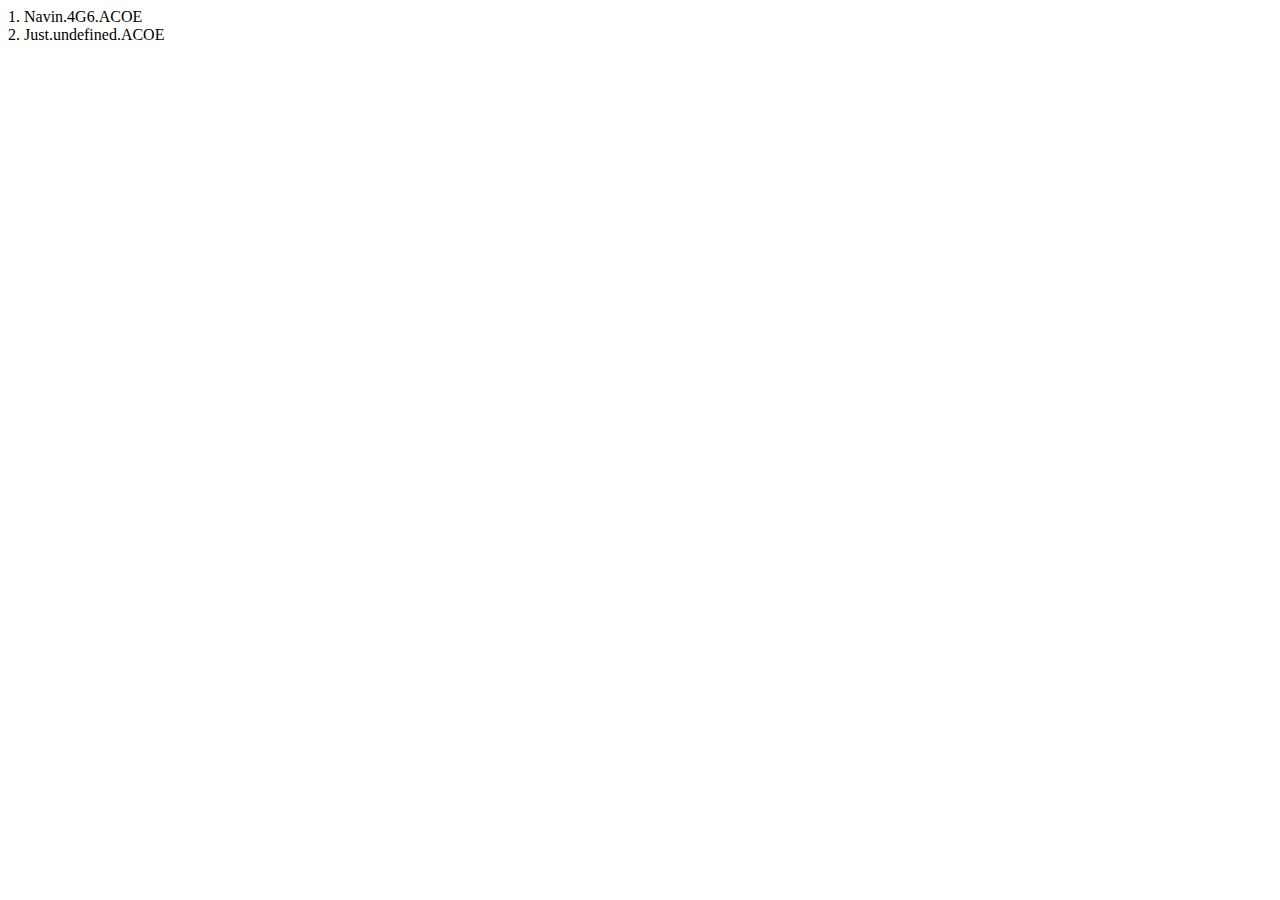
<file: JavaScript/index.html>
<!DOCTYPE html>
<html>
<head>
	<meta charset="utf-8">
	<meta name="viewport" content="width=device-width, initial-scale=1">
	<title>index.com</title>
</head>
<body>
	<!-- <script type="text/javascript">
	var name = 'Navin    ';
        document.write(name);
        name += '&navin';
        document.write((name)+"<br>"); 
    </script> -->
	<!-- <script type="text/javascript">
		var a=10;
		document.write(typeof(a)+"<br>")
		var name ='Navin';
		document.write(typeof(name)+"<br>")
		var gender=true;
		document.write(typeof(gender)+"<br>")
		var arr=[ 20,'Navin',40 ];
		document.write(arr[1]);
		
	</script> -->
	<script type="text/javascript">
		var trainees=[{
			'name':'Navin',
			'rollno':'4G6',
			'clg':'ACOE',
			'branch':'ECE'
		},
		{
			'name':'Just',
			'no':'123',
			'clg':'ACOE',
			'branch':'CSE'
		}]
		// console.log(trainees[0].name);
		// console.log(trainees[0].rollno);
		// console.log(trainees[0].clg);
		// console.log(trainees[1].branch);
		// console.log(trainees[1].name);
		// console.log(trainees[1].no);
		// console.log(trainees[1].clg);
		// console.log(trainees[1].branch);
		for (var i = 0; i < trainees.length; i++){
			document.write((i+1)+". "+trainees[i].name+"."+trainees[i].rollno+"."+trainees[i].clg+"<br>")
		}

	</script>


</body>
</html>
</file>
